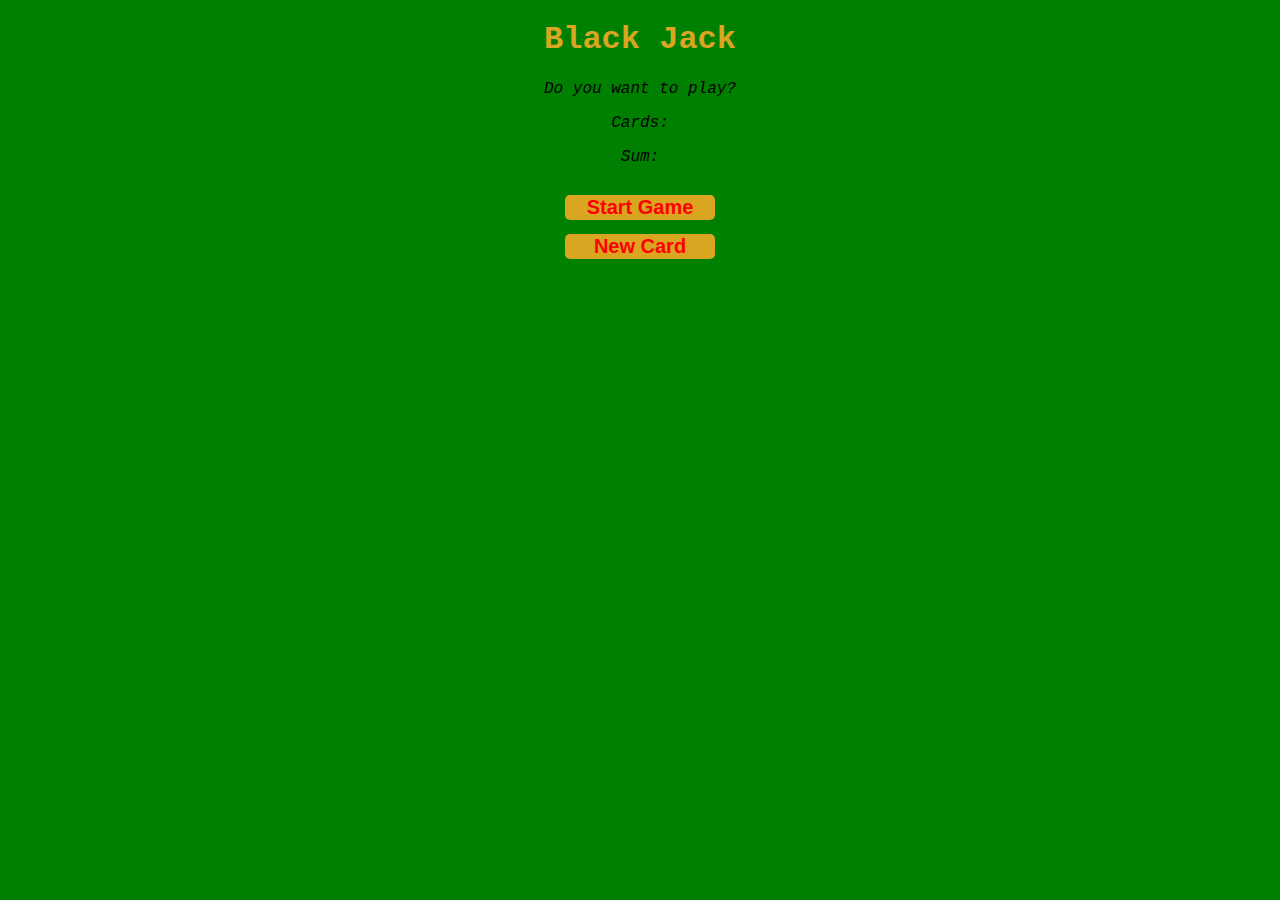
<file: Blak jack/index.html>
<!DOCTYPE html>
<html lang="en">
<head>
    <meta charset="UTF-8">
    <meta http-equiv="X-UA-Compatible" content="IE=edge">
    <meta name="viewport" content="width=device-width, initial-scale=1.0">
    <title>Black Jack</title>
    <link rel="stylesheet" href="index.css">
</head>
<body><div>
    <h1> Black Jack</h1>
    <p id="message-el">Do you want to play?</p>
    <p class="card-el">Cards:</p>
    <p id="sum-el">Sum:</p>
    <button onclick="startgame()">Start Game</button><br>
    <button onclick="newcard()">New Card</button>

    <script src="index.js"></script>
    </div>
</body>
</html>
</file>
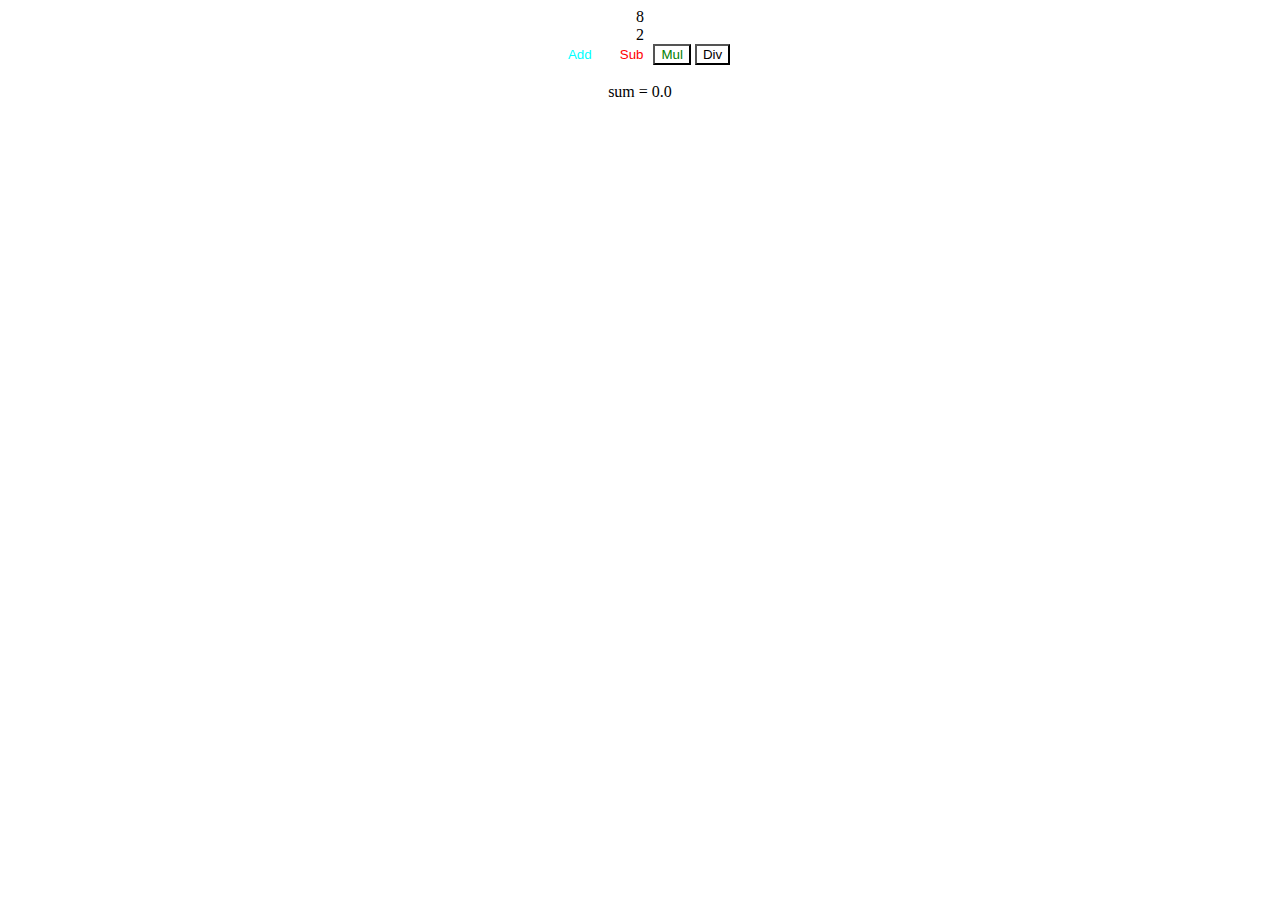
<file: calculator/index.html>
<!DOCTYPE html>
<html lang="en">
<head>
    <meta charset="UTF-8">
    <meta http-equiv="X-UA-Compatible" content="IE=edge">
    <meta name="viewport" content="width=device-width, initial-scale=1.0">

    <title>Document</title>
</head>
<body>
<center>
    <div id="id1" style="display:flexbox">
    <span id="num1-el">0.0</span><br>
    <span id="num2-el"> 0.0 </span>
    <br>

    <button onclick="add()" style="background:fixed;color:aqua;width:60px;border: 2px,black;">Add</button>
    <button onclick="sub()" style="background:fixed;color:red;border: 1px,black;">Sub</button>
    <button onclick="mul()" style="background:fixed;color:green">Mul</button>
    <button onclick="div()" style="background:fixed;color:black">Div</button>
    
 <br>
 <br>
    <span id="sum-el">sum = 0.0</span>
    <script src="index.js"></script>
</div>
</center>
    
</body>
</html>
</file>
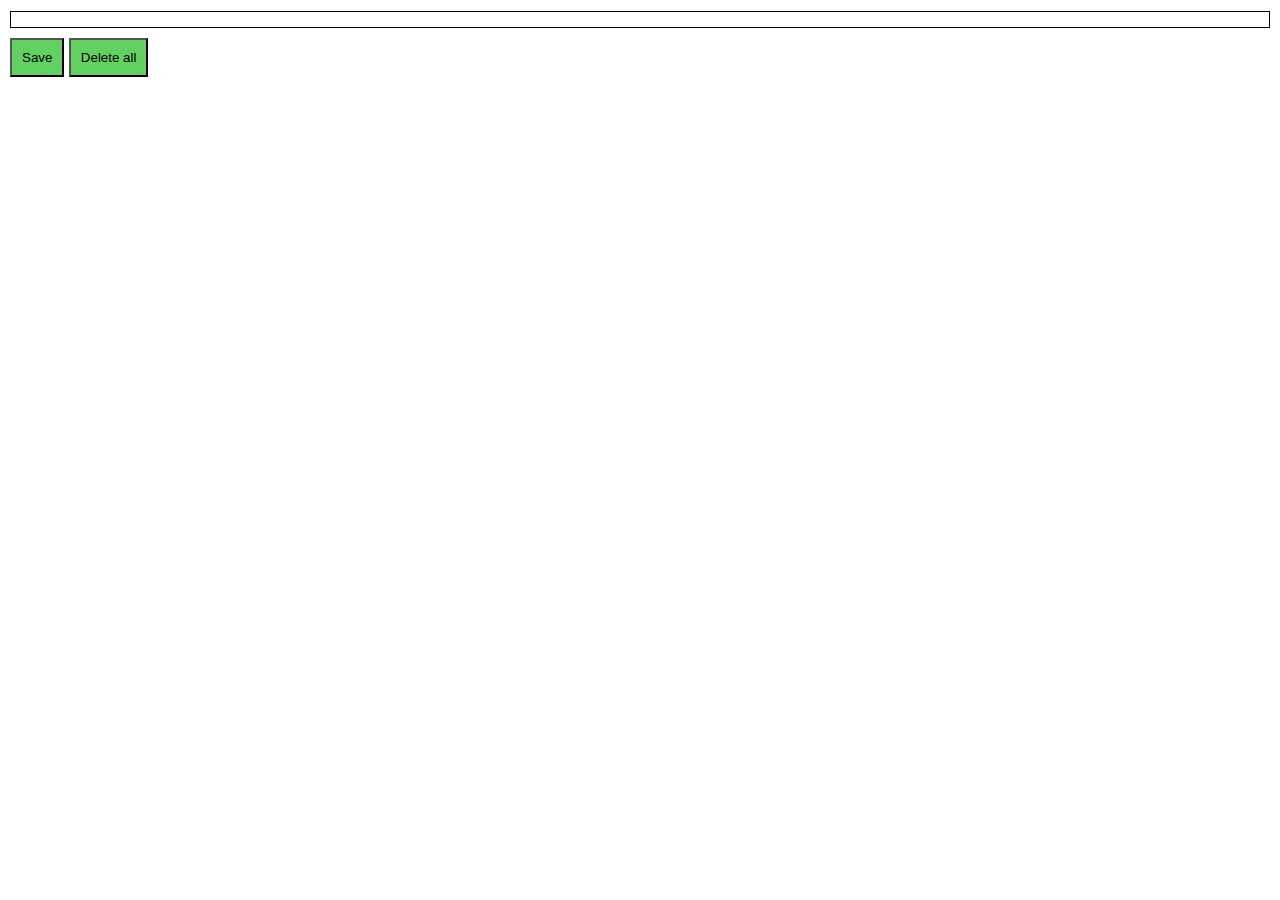
<file: chrome_extension/index.html>
<!DOCTYPE html>
<html lang="en">


<head>
    <link rel="stylesheet" href="style.css">
    <meta charset="UTF-8">
    <meta http-equiv="X-UA-Compatible" content="IE=edge">
    <meta name="viewport" content="width=device-width, initial-scale=1.0">
    <title>Document</title>
</head>

<body> 
    <input type="text" id="input-el">
    <button id="input-btn"> Save</button>
    <button id="del-btn">Delete all</button>
    <ul id="ul-el"> </ul>
    <script src="index.js"></script>
</body>

</html>
</file>
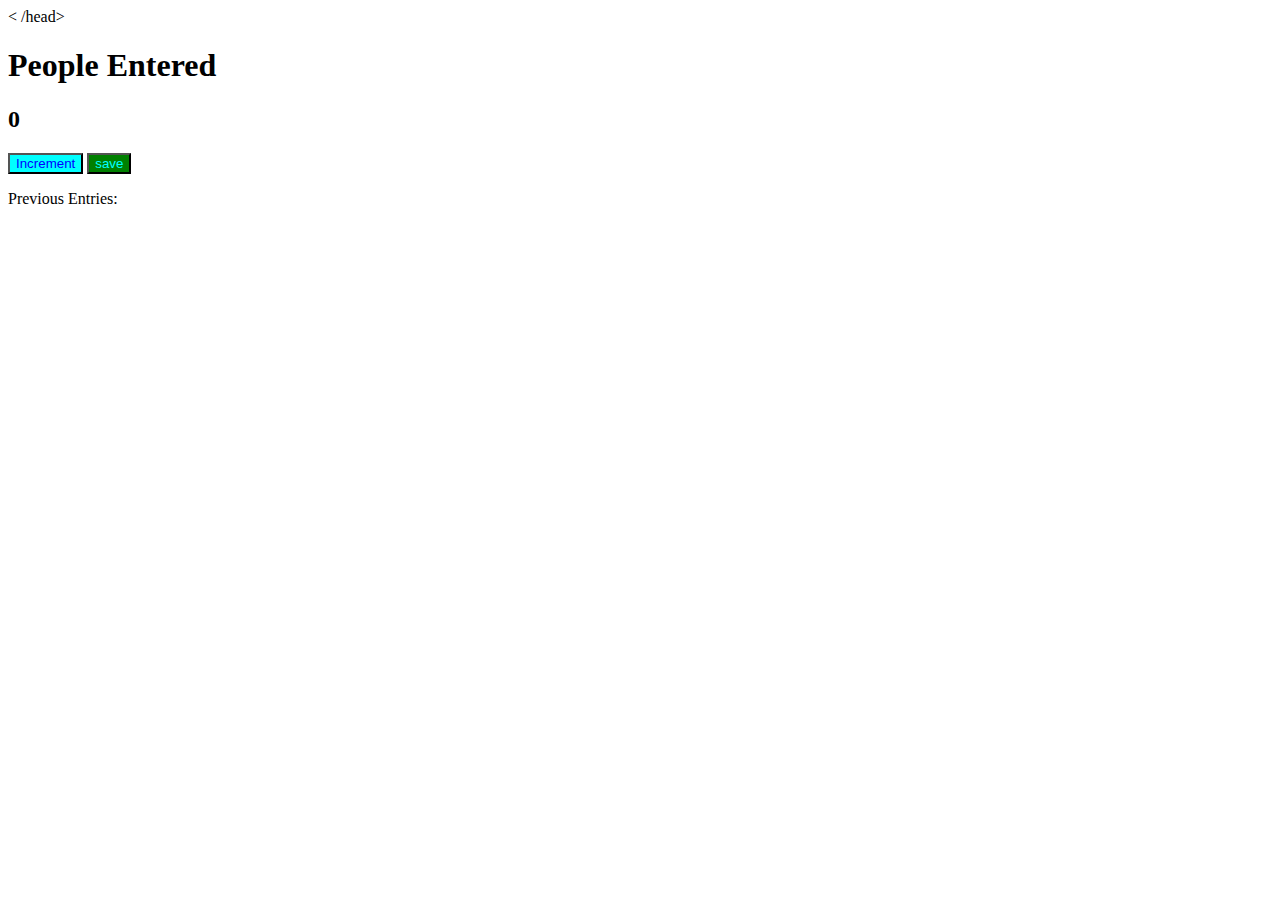
<file: passanger counter/index.html>
<!DOCTYPE html>
<html lang="en">
<head>
    <meta charset="UTF-8">
    <meta http-equiv="X-UA-Compatible" content="IE=edge">
    <meta name="viewport" content="width=device-width, initial-scale=1.0">

    <title>Document</title>
<   /head>
<body>  
    <h1>People Entered</h1>
    <h2 id="count-el">0</h2>
    <button id="incr-btn" onclick="increment()"style="color:blue;background:aqua">Increment</button>
    <button id="save-btn" onclick="save()" style="color:aqua;background:green;">save</button>
    <p id="save-el">Previous Entries:</p>
    <script src="index.js"></script>
    
</body>
</html>
</file>
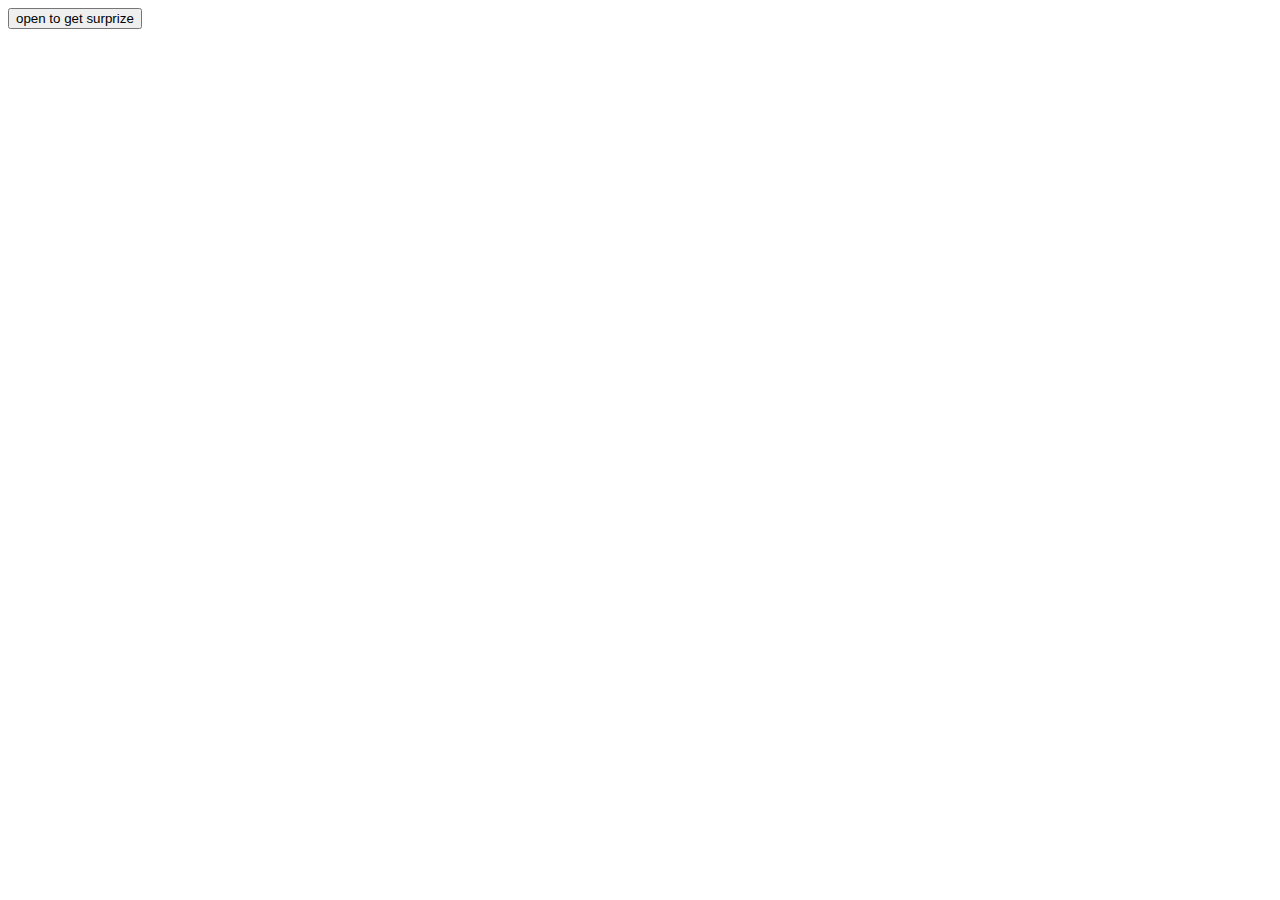
<file: mistery.html>
<!DOCTYPE html>
<html lang="en">
<head>
    <meta charset="UTF-8">
    <meta http-equiv="X-UA-Compatible" content="IE=edge">
    <meta name="viewport" content="width=device-width, initial-scale=1.0">
    <title>Document</title>
</head>
<body>
    <button id="input-btn">open to get surprize</button>
    <script src="mistory.js"></script>
</body>
</html>
</file>
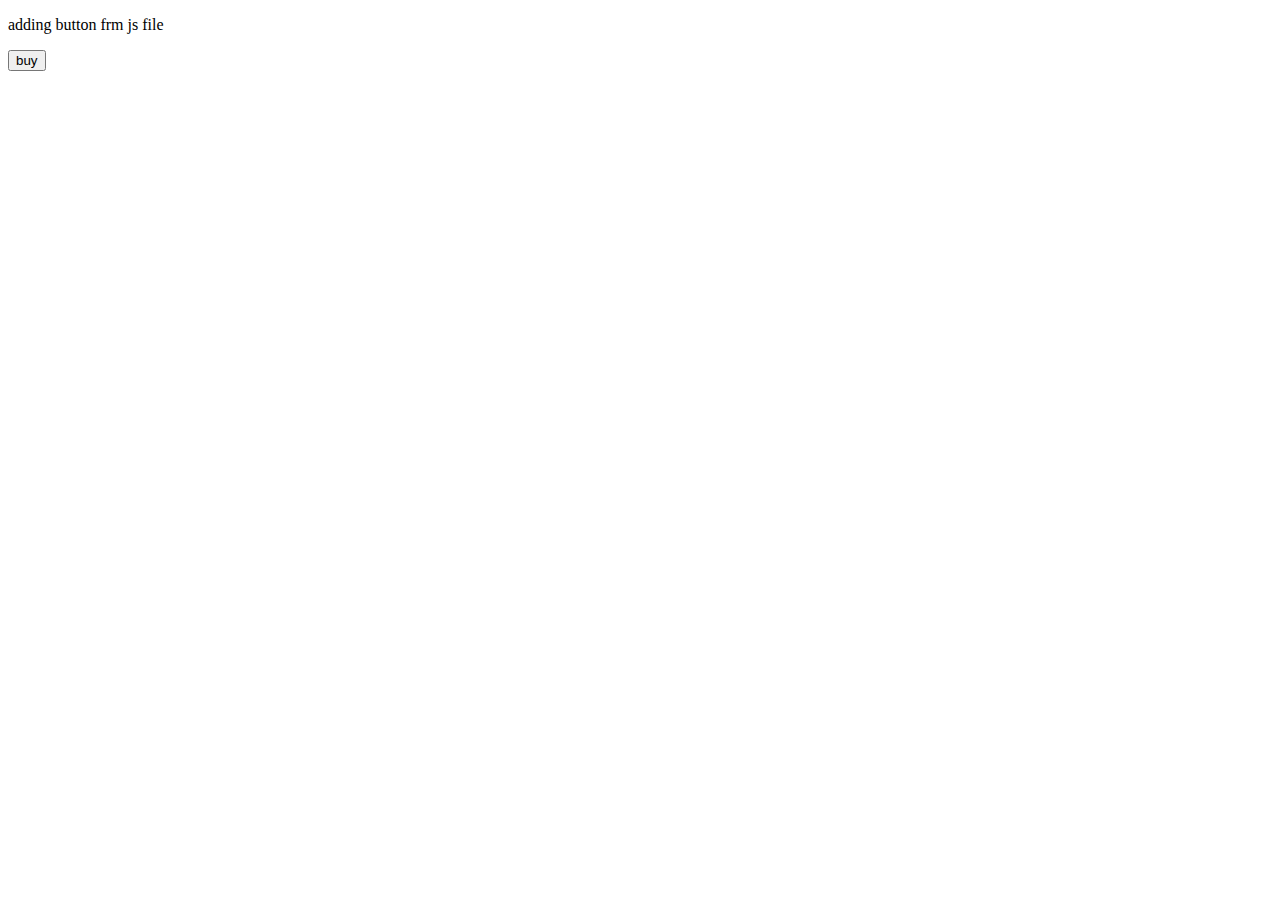
<file: addingButtoninjsfile/button.html>
<!DOCTYPE html>
<html lang="en">
<head>
    <meta charset="UTF-8">
    <meta http-equiv="X-UA-Compatible" content="IE=edge">
    <meta name="viewport" content="width=device-width, initial-scale=1.0">
    <title>Document</title>

</head>


<body>
<p> adding button frm js file</p>    
<div id="buy"></div>
<script src="button.js"></script>
</body>
</html>
</file>
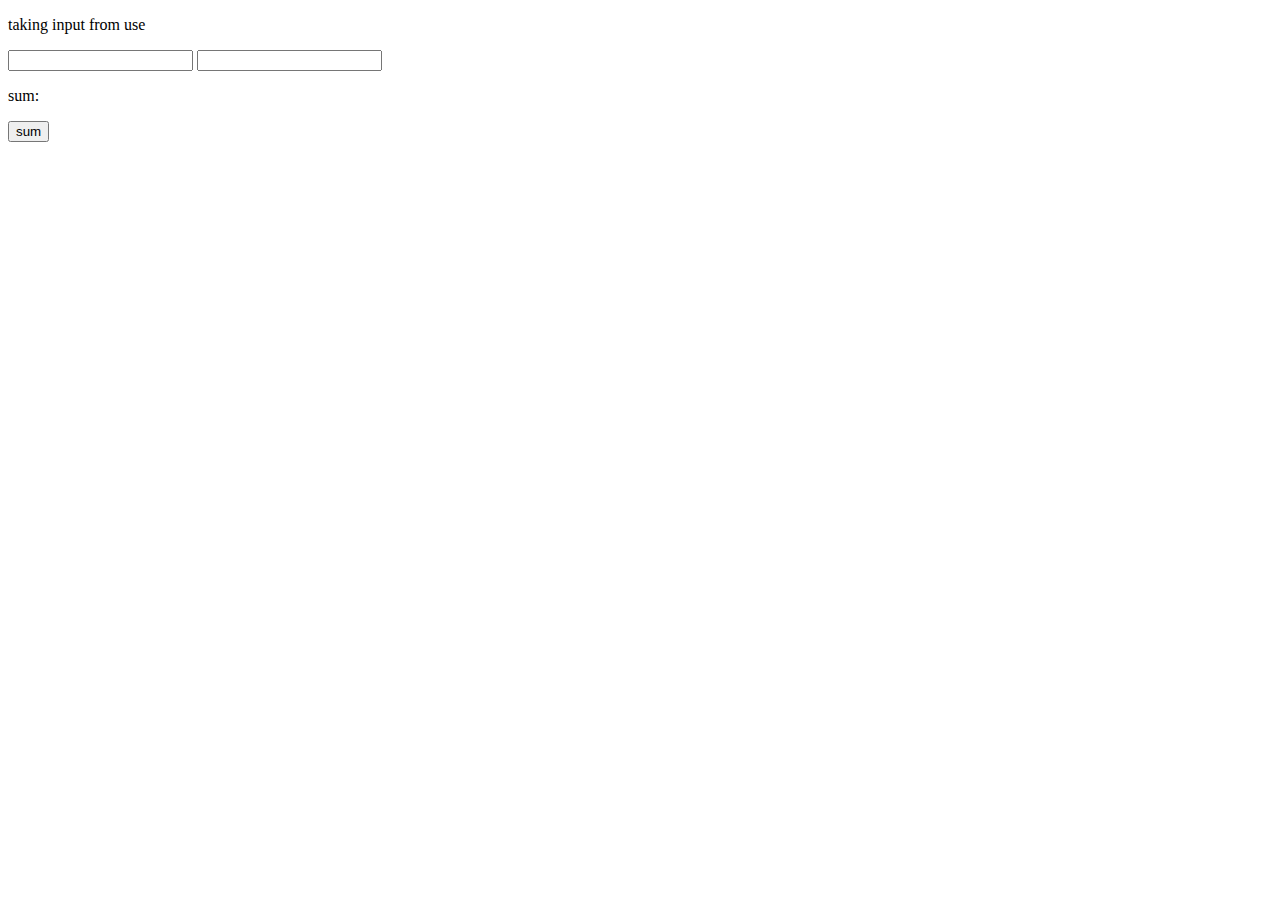
<file: practice/welcome.html>
<!DOCTYPE html>
<html lang="en">
<head>
    <meta charset="UTF-8">
    <meta http-equiv="X-UA-Compatible" content="IE=edge">
    <meta name="viewport" content="width=device-width, initial-scale=1.0">

    <title>Document</title>
</head>
<body>
    <p>taking input from use</p>
    <input type="text" id="num1">
    <input type="text" id="num2">
    <p id="sum">sum:</p>
    <button onclick="sum()">sum</button>
    <script src="practice.js">
    </script>
</body> 
</html>
</file>
<file: Blak jack/index.css>
body{
    font-family: 'Courier New', Courier, monospace;
    background-color: green;
    background-size: cover;
    text-align: center;

}

h1{
    color: goldenrod;
}
p{
    font-style: italic;
}
button{
    background-color: goldenrod;
    color: red;
    font-size: 20px;
    font-weight:bold;
    border: none;
    margin-top: 10pt;
    width: 150px;
    border-radius: 5px;
    
    
}
</file>
<file: chrome_extension/style.css>
body{
    margin:0;
    padding: 10px;
    font-family:Arial, Helvetica, sans-serif;
    min-width: 400px;
}
input{
    padding: 10px;
    width: 100%;
    padding:0;
    padding-left: 10px;
    padding: right 10px; ;
    box-sizing: border-box;
    border: 1px,solid black;
}
button{
    background-color: rgb(98, 209, 98);
    padding: 10px;
    box-sizing: border-box;
    margin-top: 10px;
    margin-bottom: 10px;

}   
ul{
    margin-top: 20px;
  list-style: none;
  padding-left: 0;
}
li{
    color:green;
    margin-top: 5px;
}
a{
    color: green;
}
</file>
